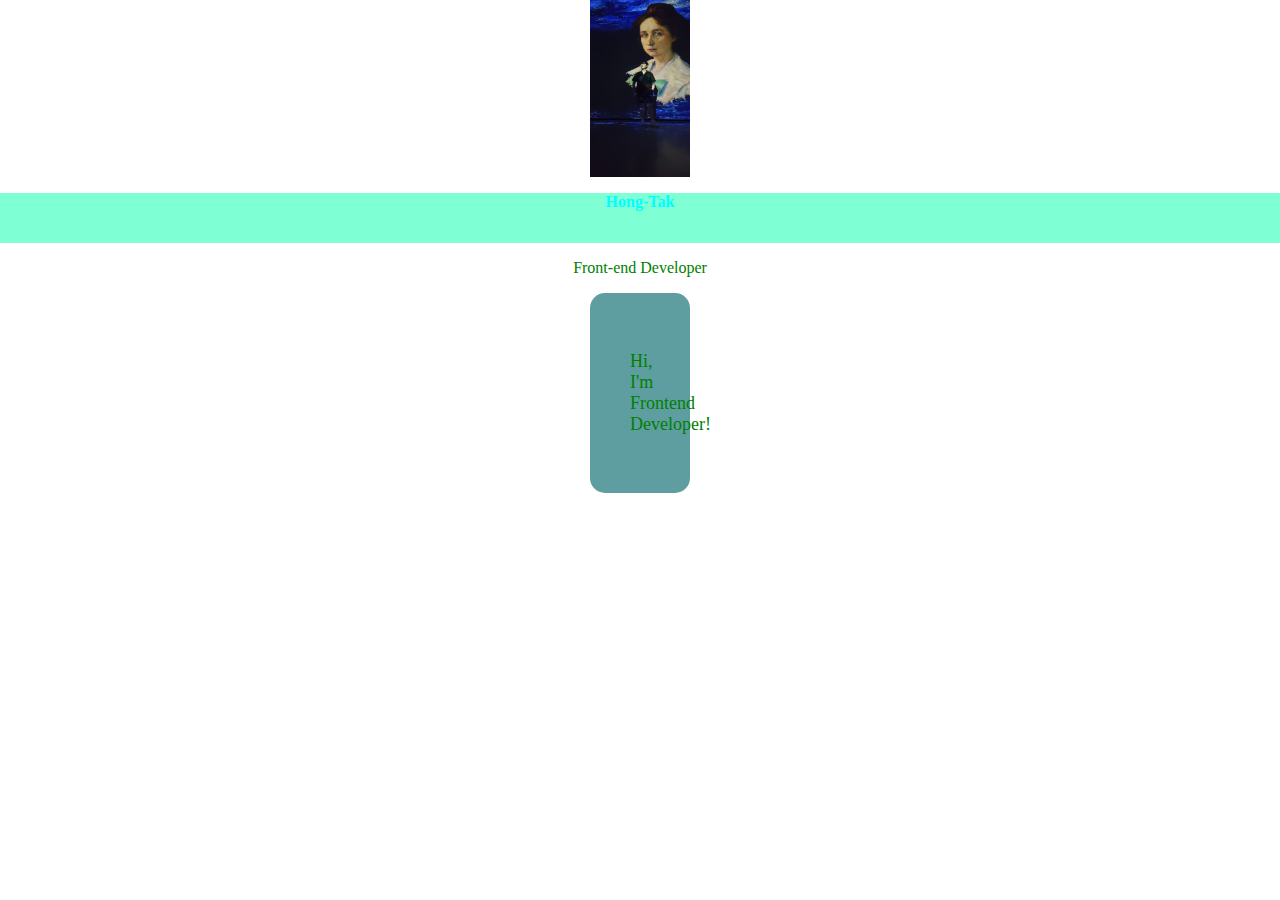
<file: index.html>
<!DOCTYPE html>
<html lang="en">
<head>
  <meta charset="UTF-8">
  <title>Document</title>
  <link href="style.css" rel="stylesheet">
</head>

<body>
  <img src="1.jpeg" class="profile">
  <h3 class="header">Hong-Tak</h3>
  <p>Front-end Developer</p>
<div class="box">
 <p>Hi, I'm Frontend Developer!</p>
</div>
</body>
</html>
</file>
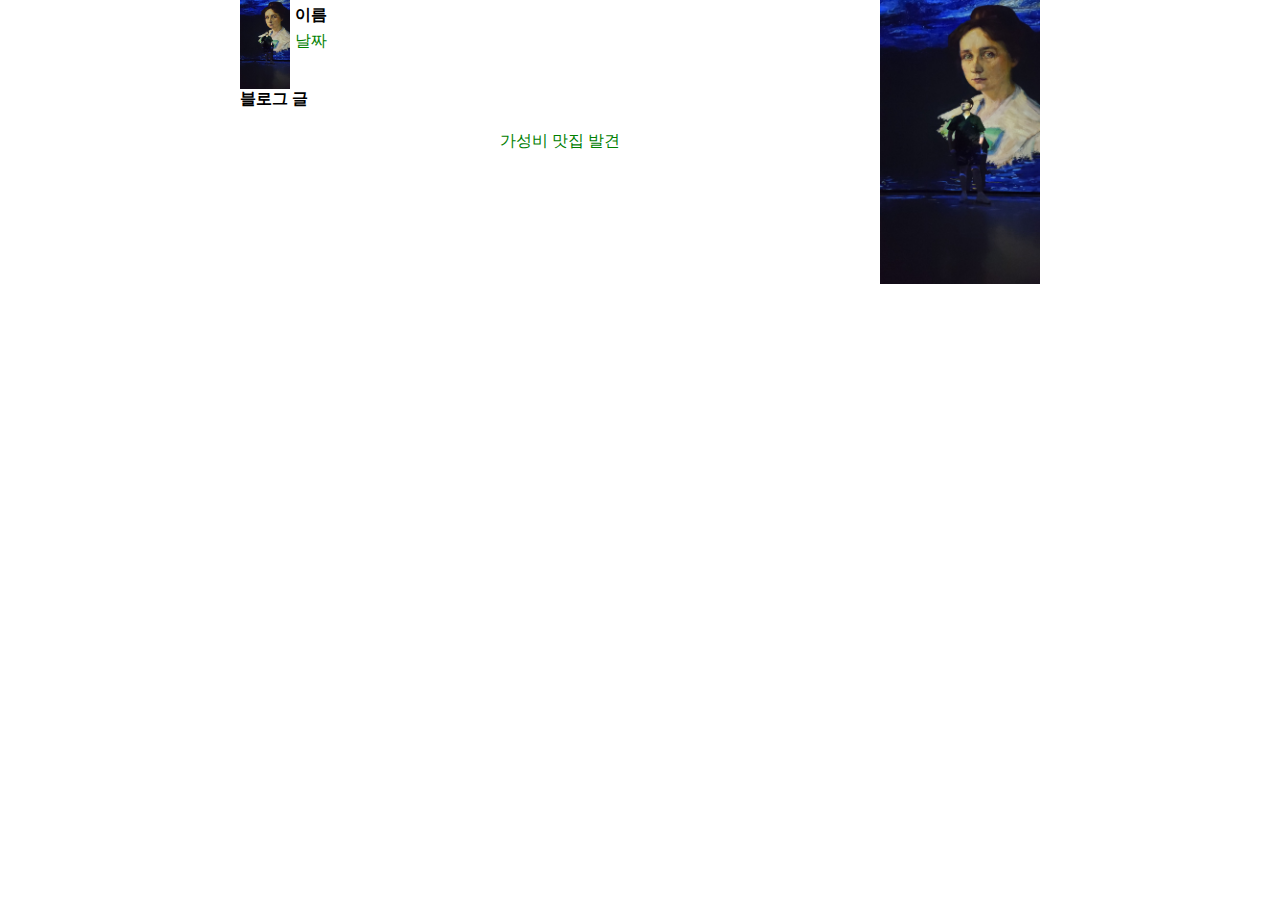
<file: layout1.html>
<!DOCTYPE html>
<html lang="en">
<head>
    <meta charset="UTF-8">
    <meta name="viewport" content="width=device-width, initial-scale=1.0">
    <title>Document</title>
    <link href="style.css" rel="stylesheet">
</head>
<body>
    <div class="container">
      <div class="blog-content">
       <div>
        <img src="1.jpeg" class="blog-profile">
        <div class="namescript">
         <h4 style="margin: 5px;">이름</h4>
         <p style="margin: 5px;">날짜</p>
        </div>
       </div>
       <div style="clear: both;">
         <h4>블로그 글</h4>
         <P>가성비 맛집 발견</P>
       </div>
    </div>
      <div class="blog-img">
         <img src="1.jpeg" width="100%">
      </div>
    </div>
     
</body>
</html>
</file>
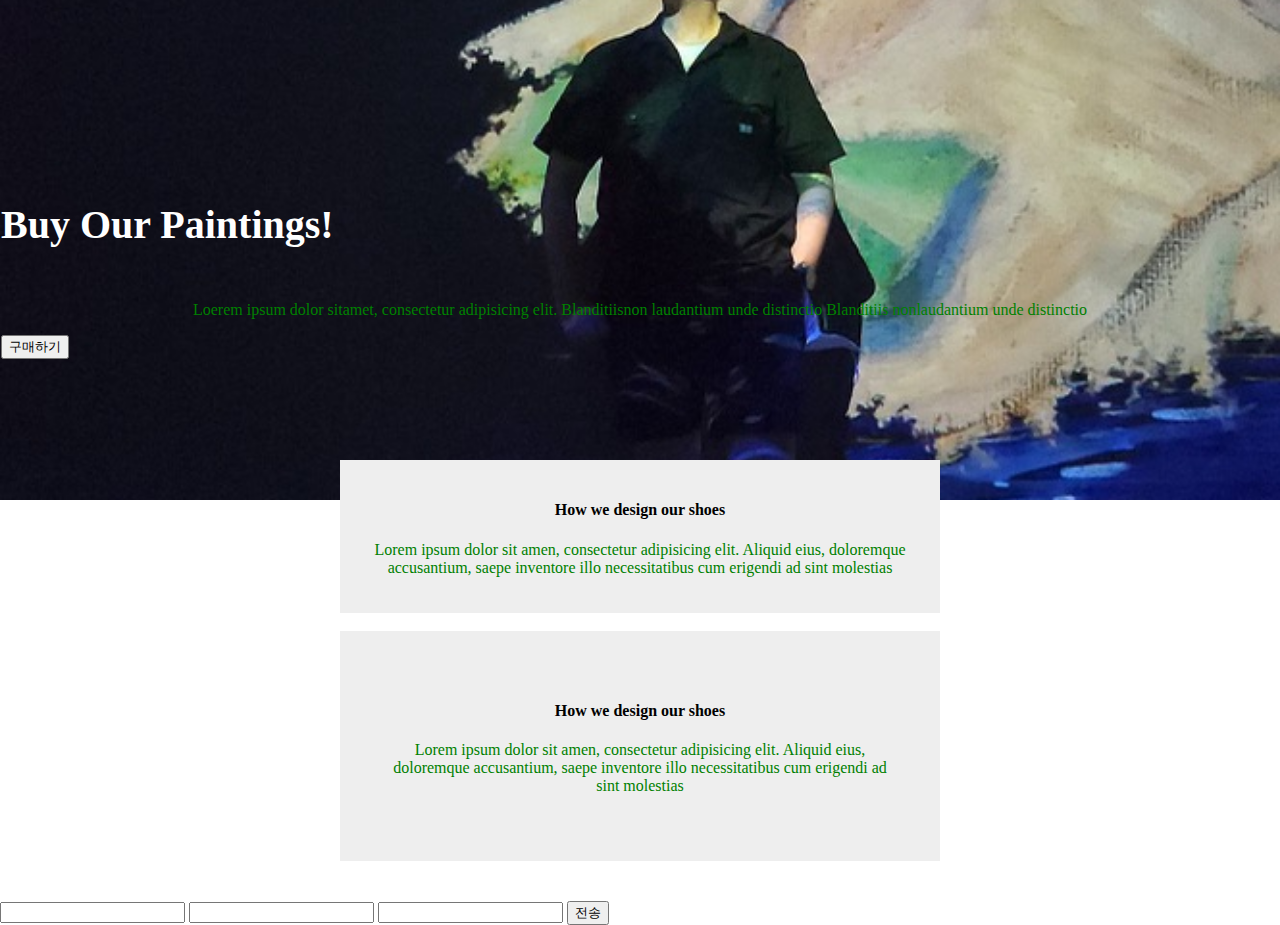
<file: layout2.html>
<!DOCTYPE html PUBLIC "-//W3C//DTD HTML 4.01//EN" "http://www.w3.org/TR/html4/strict.dtd">
<html>
<head>
  <meta charset="utf-8">
  <title>Document</title>
  <link href="style.css" rel="stylesheet">
</head>
<body>
   <div class="main-background">
     <h4 class="main-title">Buy Our Paintings!</h4>
     <p class="main-content">Loerem ipsum dolor sitamet, consectetur adipisicing elit. Blanditiisnon laudantium unde distinctio Blanditiis nonlaudantium unde distinctio</p>
   <button class="main-button">구매하기</button>
  </div>

  <div class="explain-box">
    <h4>How we design our shoes</h4>
    <p>Lorem ipsum dolor sit amen, consectetur adipisicing elit. Aliquid eius, doloremque accusantium, saepe inventore illo necessitatibus cum erigendi ad sint molestias</p>
  </div>

 <br>

 <div class="explain-box" style="padding: 50px">
    <h4>How we design our shoes</h4>
    <p>Lorem ipsum dolor sit amen, consectetur adipisicing elit. Aliquid eius, doloremque accusantium, saepe inventore illo necessitatibus cum erigendi ad sint molestias</p>
  </div>
 
 <form>
  <input type="text" class="text-input">  
  <input type="text">     
  <input type="email">
  <button type="submit">전송</button>
 </form>

</body>
</html>
</file>
<file: style.css>
div {
 box-sizing: border-box;
}

body {
 margin: 0px;
}


.profile {
    width: 100px;
    display: block;
    margin-left: auto;
    margin-right: auto;
}

.header {
    text-align: center; 
    font-size: 16px;
    color: aqua;
}


p {
    color: green;
    text-align: center;
}

.content {
    text-align: center;
}
.box {
    width: 100px;
    background-color: cadetblue;
    margin-left: 10px;
    padding: 40px;
    border-radius: 15px;
    margin-left: auto;
    margin-right: auto;
    font-size: 18px;
    font-family: gulim;
}

.container {
    width: 800px;
}

.header {
    width: 100%;
    height: 50px;
    background: aquamarine;
}

.left-menu {
    width: 20%;
    height: 400px;
    background: cornflowerblue;
    float: left;
}

.right {
    width: 80%;
    height: 400px;
    background: coral;
    float: left;
}

.footer {
    width: 100%;
    height: 100px;
    background-color: grey;
    clear: both;
}
.blog-content {
    width: 80%;
    height: 200px;
    float: left;
}

.blog-img {
    width: 20%;
    height: 200px;
    background: yellow;
    float: left;
}

.blog-profile {
    width: 50px;
    float: left;
    display: block;
}

.namescript {
    float: left;
}

.container {
    width: 800px;
    margin-left: auto;
    margin-right: auto;
}

.main-background {
 width: 100%;
 height: 500px;
 background-image: url(1.jpeg);
 Background-size: 20%;
 Background-size: cover;
 Background-repeat: no-repeat;
 Background-position: center;
 Padding: 1px;
}

.main-title {
 Color : white;
 Font-size: 40px;
 Margin-top: 200px;
}

.explain-box {
 width: 80%;
 max-width: 600px;
 margin: auto;
 padding: 20px;
 text-align: center;
 background-color: #eee;
 position: relative;
 top: -40px;
 box-sizing: border-box;
}

.input[type=text] {
padding: 10px;
font-size: 20px;
border: 2px solid black;
border-radius: 5px;
}
</file>
